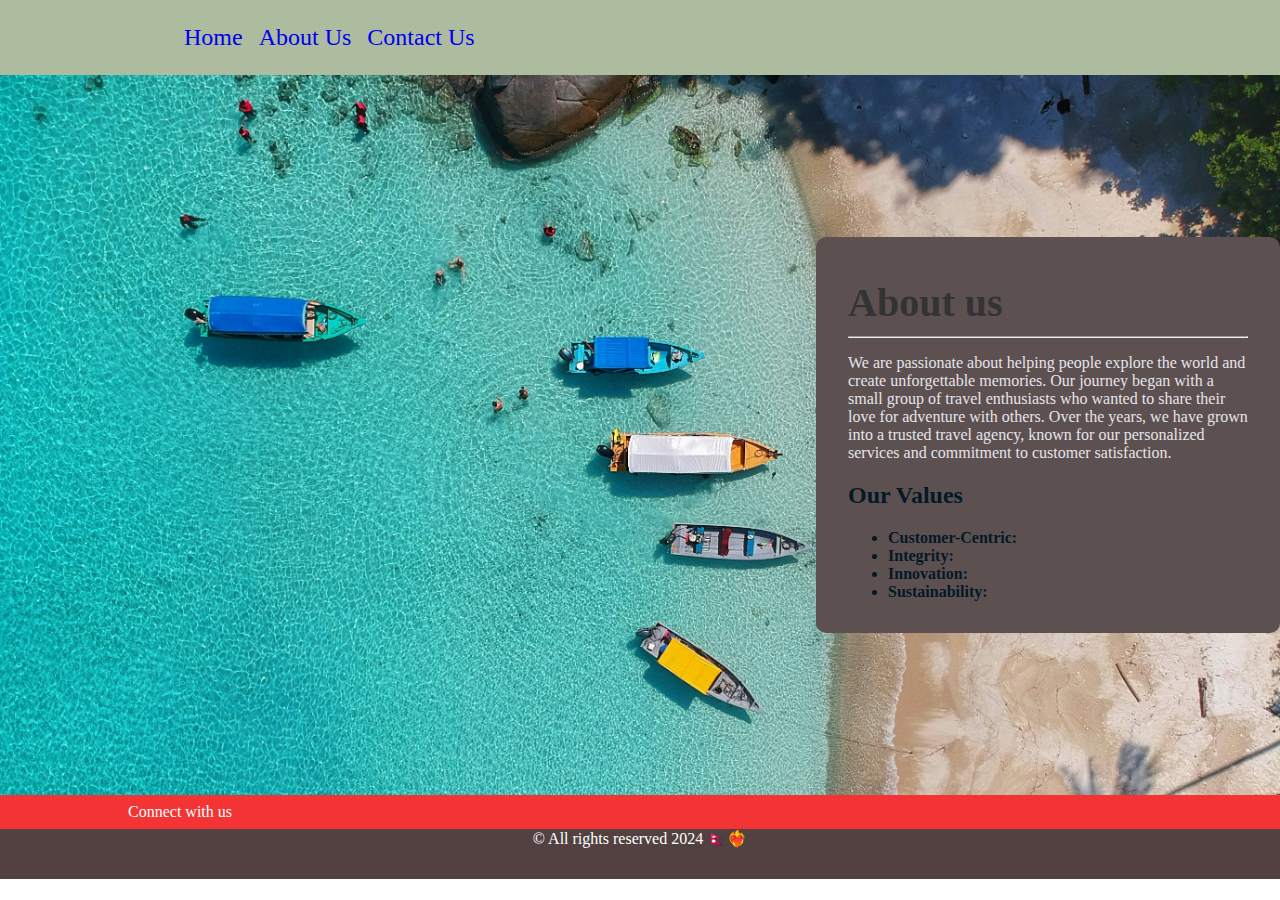
<file: travelRecommendation.js/about-us.html>
<!DOCTYPE html>
<html lang="en">
<head>
    <meta charset="UTF-8">
    <meta http-equiv="X-UA-Compatible" content="IE=edge">
    <meta name="viewport" content="width=device-width, initial-scale=1.0">
    <title>Travel Blog</title>

<!-- //this is cdn for my bootstrap social links  -->
    <link rel="stylesheet" href="https://cdnjs.cloudflare.com/ajax/libs/font-awesome/6.2.1/css/all.min.css" integrity="sha512-MV7K8+y+gLIBoVD59lQIYicR65iaqukzvf/nwasF0nqhPay5w/9lJmVM2hMDcnK1OnMGCdVK+iQrJ7lzPJQd1w==" crossorigin="anonymous" referrerpolicy="no-referrer" />

    <link rel="stylesheet" href="style.css">
</head>
<div>
    

<!-- header menu section  -->

<nav class="nav-bar">
<div class="container top-menu">
   

<div class="menu">

<ul>
 <li><a href="index.html">Home</a></li>
            <li><a href="about-us.html">About Us</a></li>
            <li><a href="contact-us.html">Contact Us</a></li>


</ul>

</div>
</div>
</nav>




<!-- Hero section  -->

<section class="about">

<div class="about-content">
<h1>About us</h1>
<hr/>
 <p> We are passionate about helping people explore the world and create unforgettable memories. Our journey began with a small group of travel enthusiasts who wanted to share their love for adventure with others. Over the years, we have grown into a trusted travel agency, known for our personalized services and commitment to customer satisfaction.</p>
 <section>
        <h2>Our Values</h2>
        <ul>
            <li><strong>Customer-Centric:</strong> </li>
            <li><strong>Integrity:</strong> </li>
            <li><strong>Innovation:</strong> </li>
            <li><strong>Sustainability:</strong> </li>
        </ul>
    </section>



</div>

</section>






<!-- footer  -->
<!-- global message sectiobn -->
<div class="global-msg">
    <div class=" gbl-content container">
        <div class="msg">Connect with us</div>
        <div class="social">

<a href="https://www.facebook.com"  target="_blank">
    <i class="fa-brands fa-facebook"></i>

</a>
            <i class="fa-brands fa-facebook-messenger"></i>
            <i class="fa-brands fa-tiktok"></i>
            <i class="fa-brands fa-instagram"></i>
            <i class="fa-brands fa-youtube"></i>

        </div>

    </div>

</div>

<div class="footer">
    &copy; All rights reserved 2024 🇳🇵❤️‍🔥
</div>

</body>
</html>
</file>
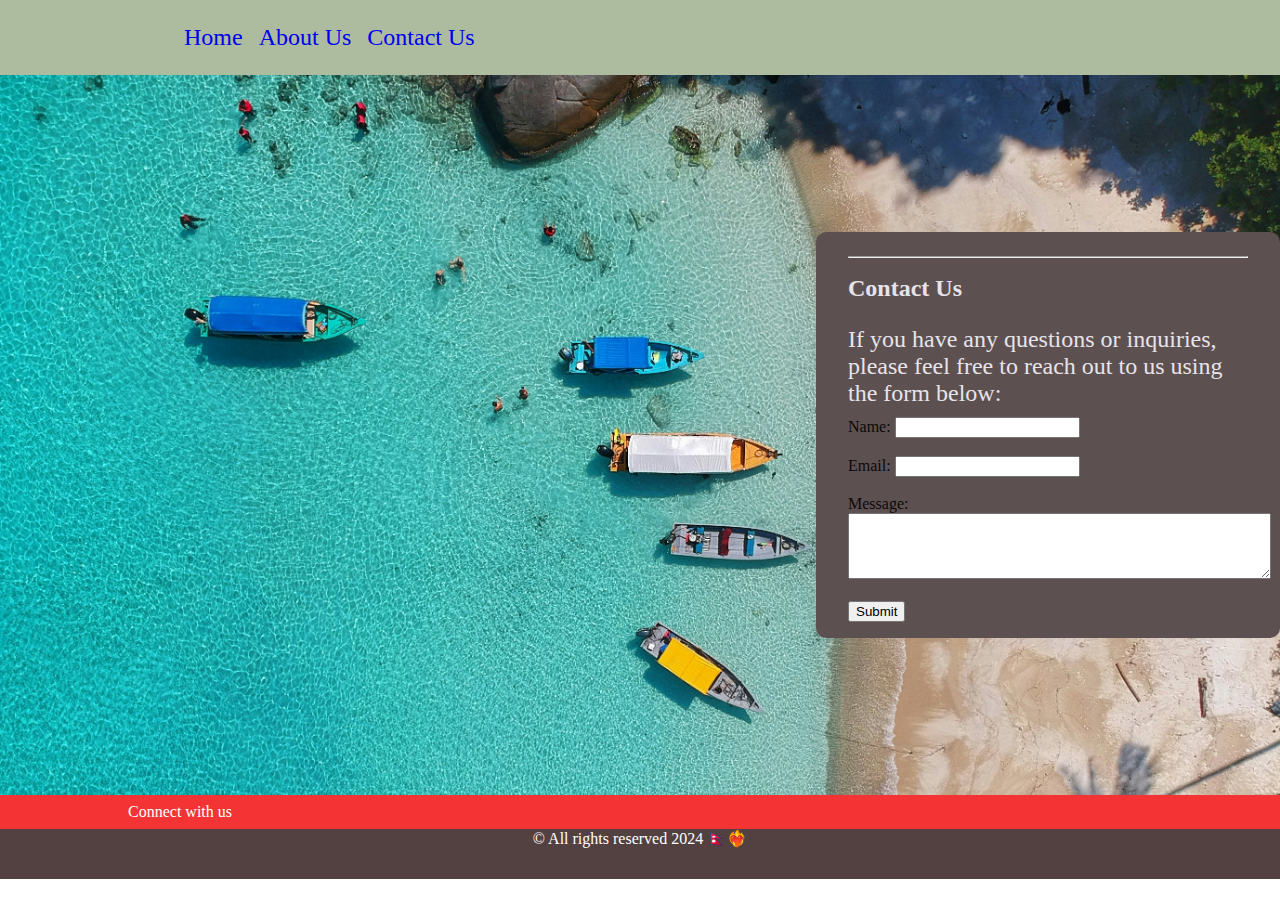
<file: travelRecommendation.js/contact-us.html>
<!DOCTYPE html>
<html lang="en">
<head>
    <meta charset="UTF-8">
    <meta http-equiv="X-UA-Compatible" content="IE=edge">
    <meta name="viewport" content="width=device-width, initial-scale=1.0">
    <title>Travel Blog</title>

<!-- //this is cdn for my bootstrap social links  -->
    <link rel="stylesheet" href="https://cdnjs.cloudflare.com/ajax/libs/font-awesome/6.2.1/css/all.min.css" integrity="sha512-MV7K8+y+gLIBoVD59lQIYicR65iaqukzvf/nwasF0nqhPay5w/9lJmVM2hMDcnK1OnMGCdVK+iQrJ7lzPJQd1w==" crossorigin="anonymous" referrerpolicy="no-referrer" />

    <link rel="stylesheet" href="style.css">
</head>
<div>
    

<!-- header menu section  -->

<nav class="nav-bar">
<div class="container top-menu">
   

<div class="menu">

<ul>
 <li><a href="index.html">Home</a></li>
            <li><a href="about-us.html">About Us</a></li>
            <li><a href="contact-us.html">Contact Us</a></li>


</ul>

</div>
</div>
</nav>




<!-- Hero section  -->

<section class="contact">

<div class="contact-content">

<hr/>


<!-- using css for background image  -->

    <h1>Contact Us</h1>
    <p>If you have any questions or inquiries, please feel free to reach out to us using the form below:</p>
    <form action="submit_form.php" method="post">
        <label for="name">Name:</label>
        <input type="text" id="name" name="name" required><br><br>

        <label for="email">Email:</label>
        <input type="email" id="email" name="email" required><br><br>

        <label for="message">Message:</label><br>
        <textarea id="message" name="message" rows="4" cols="50" required></textarea><br><br>

        <input type="submit" value="Submit">
    </form>


</div>

</section>















<!-- footer  -->
<!-- global message sectiobn -->
<div class="global-msg">
    <div class=" gbl-content container">
        <div class="msg">Connect with us</div>
        <div class="social">

<a href="https://www.facebook.com"  target="_blank">
    <i class="fa-brands fa-facebook"></i>

</a>
            <i class="fa-brands fa-facebook-messenger"></i>
            <i class="fa-brands fa-tiktok"></i>
            <i class="fa-brands fa-instagram"></i>
            <i class="fa-brands fa-youtube"></i>

        </div>

    </div>

</div>

<div class="footer">
    &copy; All rights reserved 2024 🇳🇵❤️‍🔥
</div>




</body>
</html>
</file>
<file: travelRecommendation.js/style.css>
body {
    margin: 0;
}

.global-msg {
    background: rgba(242, 13, 13, 0.84);
    padding: 8px 0;
}

.container {
    width: 80%;
    margin: auto;
}

a {
    text-decoration: none;
}

.btn {
    background-color: rgb(205, 76, 12);
    border: 1px solid rgba(255, 68, 0, 0.362);
    padding: 5px 15px;
    float: right;
}

/* ===== global message */
.gbl-content {
    display: flex;
    color: white;
    justify-content: space-between;
}

.gbl-content a {
    color: white;
}

/* ===== top menu */
.nav-bar {
    background: rgba(159, 175, 142, 0.853);
    color: #eff4f6;
}

.top-menu {
    display: flex;
    justify-content: space-between;
    align-items: center;
    font-size: 24px;
}

.menu ul {
    list-style: none;
    display: flex;
}

.menu ul li {
    margin-left: 16px;
}

.menu ul li:hover {
    background: orangered;
    cursor: pointer;
}

/* hero section */
.hero {
    height: 60vh;
    background: url(img/travel.jpg) no-repeat center center;
    background-size: cover;
    display: flex;
    justify-content: left;
    align-items: center;
}

.hero-content {
    color: rgb(140, 12, 12);
    padding: 16px 32px;
    width: 350px;
    text-align: left;
    border-radius: 10px;
}

.hero-content p {
    font-size: 20px;
    color: #043f17;
}

.about {
    height: 80vh;
    background: url(img/travel.jpg) no-repeat center center;
    background-size: cover;
    display: flex;
    justify-content: right;
    align-items: center;

}

.about-content {
    color: rgb(3, 25, 39);
    padding: 16px 32px;
    width: 400px;
    text-align: left;
    border-radius: 10px;
    background: #5d5050;
   
}
.about-content h1 {
  /* Heading styles */
  font-size: 2.5em;
  margin-bottom: 10px;
  color: #333;
}
.about-content p{
  /* Heading styles */
  font-size: 1em;

}

.contact {
    height: 80vh;
    background: url(img/travel.jpg) no-repeat center center;
    background-size: cover;
    display: flex;
    justify-content: right;
    align-items: center;

}

.contact-content {
    color: rgb(12, 9, 9);
    padding: 16px 32px;
    width: 400px;
    text-align: left;
    border-radius: 10px;
    background: #5d5050;
   
}
.contact-content h1, p {
  /* Heading styles */
  font-size: 1.5em;
  margin-bottom: 10px;
  color: #e6e4ea;
}



/* main content */
.main {
    display: flex;
}

.main-content {
    width: 70%;
    color: black;
}

main article {
    border: 1px solid rgb(131, 53, 53);
    padding: 1rem;
    border-radius: 5px;
    box-shadow: -5px 5px 15px 5px rgba(33, 48, 12, 0.53);
    display: flex;
    margin-top: 1rem;
    margin-right: 1rem;
}

article .p1{
    color: #333;
}

.art-img {
    max-width: 200px;
    margin-right: 20px;
}

.art-img img {
    width: 100%;
    height: auto;
    border-radius: 5px;
}


.title {
    font-size: 1.5rem;
    font-weight: bold;
}

article .btn {
    float: right;
}

/* aside */
.side-links {
    width: 30%;
    margin-top: 5.5rem;
}

.read-by-country,
.read-by-year {
    background-color: rgba(56, 27, 84, 0.551);
    padding: 3rem;
    border-radius: 5px;
    margin-bottom: 2rem;
}

.read-by-year {
    background: yellowgreen;
}

/* search css */


.search-container {
    position: absolute;
    top: 8px;
    right: 20px;
    display: flex;
    justify-content: space-between;
    align-items: center;
    width: 100%;
    max-width: 600px;
    background-color: #f0f0f0;
    border-radius: 25px;
    padding: 10px;
    box-shadow: 0 4px 6px rgba(0, 0, 0, 0.1);
}

.search-container input {
    width: 60%;
    padding: 10px 10px 10px 12px;
    border: none;
    border-radius: 25px;
    outline: none;
}

.search-container button {
    padding: 10px 20px;
    margin-left: 10px;
    border: none;
    background-color: #007bff;
    color: #fff;
    border-radius: 25px;
    cursor: pointer;
    transition: background-color 0.3s;
}

.search-container button:hover {
    background-color: #0056b3;
}

/* footer section */
.footer {
    min-height: 50px;
    background: rgb(83, 65, 65);
    color: white;
    text-align: center;
    margin-top: 0px;
}

/* popular section */
.recc {
    margin-top: 5rem;
    background: rgba(211, 206, 199, 0.563);
    padding: 5rem 0;
}

.card-list {
    display: flex;
    justify-content: space-around;
}

.card {
    width: 250px;
    background: white;
    padding-bottom: 1rem;
    border-radius: 5px;
    box-shadow: -5px 5px 10px 5px rgba(137, 43, 226, 0.479);
    margin-top: 3rem;
}

.card img {
    height: 175px;
    border-radius: 8px 8px 0 0;
}

.card .btn {
    width: 100%;
}

.subscription {
    margin-top: 5rem;
    margin-bottom: 5rem;
    display: flex;
    flex-direction: column;
    align-items: center;
}

/* media query */
@media (max-width: 1200px) {
    .main {
        display: flex;
        flex-direction: column;
    }

    .side-links {
        display: flex;
        width: 100%;
        justify-content: space-between;
    }

    .read-by-country,
    .read-by-year {
        width: 45%;
    }

    .side-links ul {
        list-style: none;
        font-weight: bold;
        text-decoration: underline;
        color: blueviolet;
        line-height: 1.5rem;
    }

    .card {
        width: 47%;
    }
}

@media (max-width: 768px) {
    .global-msg {
        display: none;
    }

    main article {
        display: flex;
        flex-wrap: column;
    }

    .art-img {
        max-width: 100%;
        margin-bottom: 1rem;
    }

    .title {
        margin-bottom: 1rem;
    }

    .btn {
        width: 100%;
        padding: 5px 15px;
    }

    .card {
        width: 100%;
    }

    form {
        display: flex;
        flex-direction: row;
        gap: 8px;
    }
}

/* // search display css  */


.search-container {
  display: flex;
  justify-content: flex-end;
  margin-right: 0px; /* Adjust as needed */
}
#recommendations {
     display: none;
  position: absolute;
  background: #4e4c47;
  right: 13px;
  width: 300px; /* Adjust the width as needed */
  height: auto;
  padding: 90px;
  border-radius: 8px;
overflow-y: auto; 
  max-height: 400px; /* Set a maximum height for the scrollable area */
  top: 75px;
  
}

#recommendations img {
  max-width: 100%;
  height: auto;
  border-radius: 8px;
}

#recommendations h2 {
  margin-top: 8px;
  font-size: 1.5rem;
  color: #e0d126;
}
#recommendations p {
  margin-top: 4px;
  text-align: start;
  color: #f1ecf3;
}
</file>
